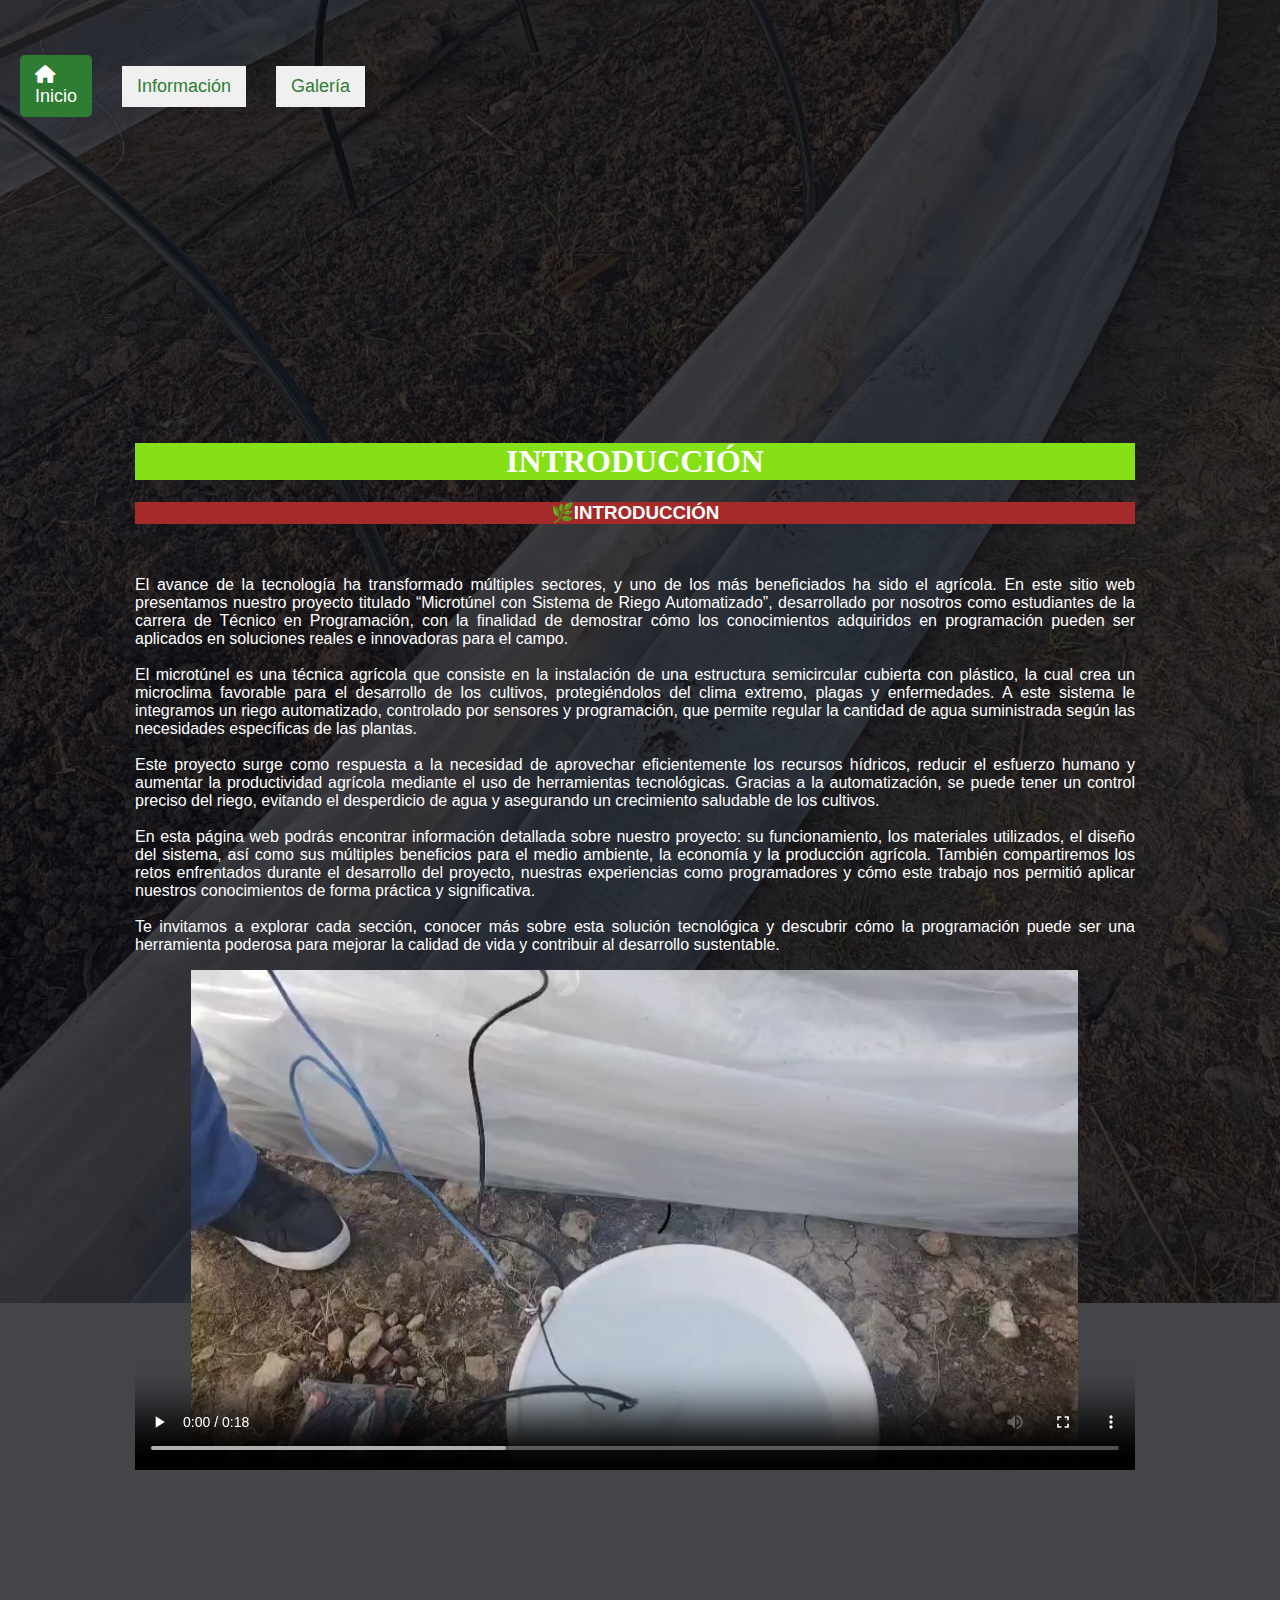
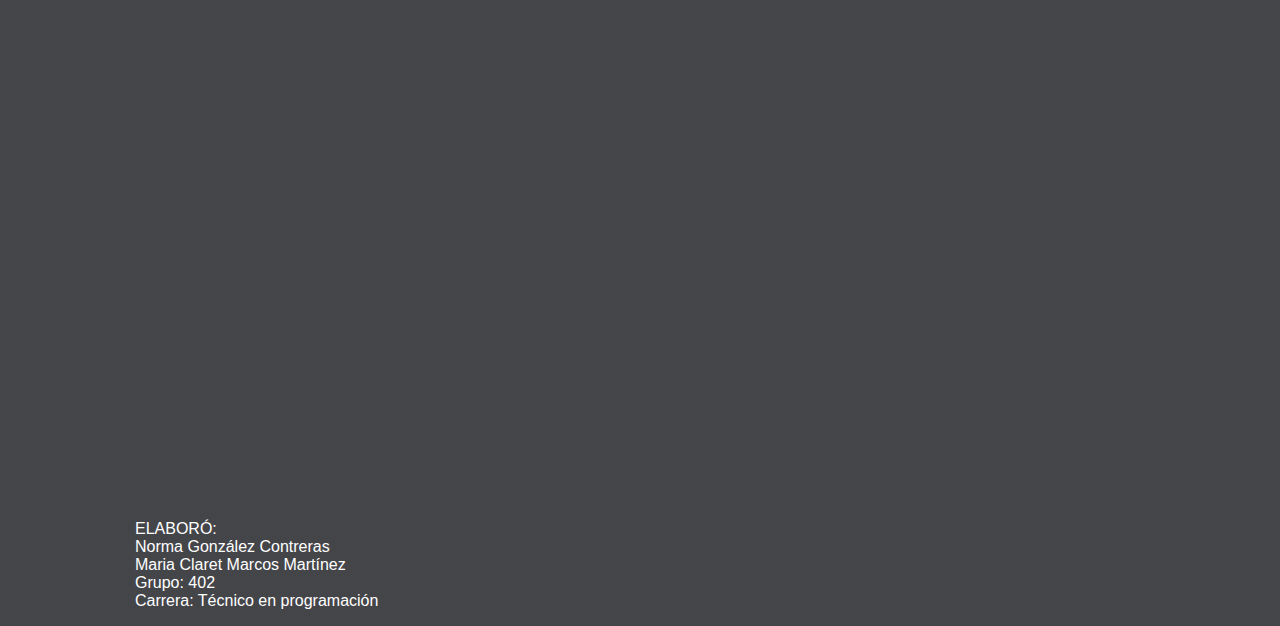
<file: index.html>
<!DOCTYPE html>
<html lang="en">
<head>
    <meta charset="UTF-8">
    <meta name="viewport" content="width=device-width, initial-scale=1.0">
    <title>Microtúnel Automatizado</title>
        <link rel="stylesheet" href="estilo.css">
        <link rel="stylesheet" href="https://cdnjs.cloudflare.com/ajax/libs/font-awesome/6.5.0/css/all.min.css">
</head>
</head>
<body>
        <div class="contenedor">
    <div class="encabezado">
  <nav>
    <a href="index.html" class="active">
      <i class="fas fa-home icono"></i>Inicio
    </a>
    <a href="informacion.html">Información</a>
    <a href="galeria.html">Galería</a>
  </nav>


        </div>



     
     
         <div class="cuerpo">

 <div class="contenedor3">
            
           
            
            <div class="derecho">
              
                   <h1>INTRODUCCIÓN</h1>
            <h3>🌿INTRODUCCIÓN</h3>
<br>
         <p> El avance de la tecnología ha transformado múltiples sectores, y uno de los más beneficiados ha sido el agrícola. En este sitio web presentamos nuestro proyecto titulado “Microtúnel con Sistema de Riego Automatizado”, desarrollado por nosotros como estudiantes de la carrera de Técnico en Programación, con la finalidad de demostrar cómo los conocimientos adquiridos en programación pueden ser aplicados en soluciones reales e innovadoras para el campo.
                <br>
<br>

El microtúnel es una técnica agrícola que consiste en la instalación de una estructura semicircular cubierta con plástico, la cual crea un microclima favorable para el desarrollo de los cultivos, protegiéndolos del clima extremo, plagas y enfermedades. A este sistema le integramos un riego automatizado, controlado por sensores y programación, que permite regular la cantidad de agua suministrada según las necesidades específicas de las plantas.
<br>
<br>

Este proyecto surge como respuesta a la necesidad de aprovechar eficientemente los recursos hídricos, reducir el esfuerzo humano y aumentar la productividad agrícola mediante el uso de herramientas tecnológicas. Gracias a la automatización, se puede tener un control preciso del riego, evitando el desperdicio de agua y asegurando un crecimiento saludable de los cultivos.
<br>
<br>

En esta página web podrás encontrar información detallada sobre nuestro proyecto: su funcionamiento, los materiales utilizados, el diseño del sistema, así como sus múltiples beneficios para el medio ambiente, la economía y la producción agrícola. También compartiremos los retos enfrentados durante el desarrollo del proyecto, nuestras experiencias como programadores y cómo este trabajo nos permitió aplicar nuestros conocimientos de forma práctica y significativa.
<br>
<br>

Te invitamos a explorar cada sección, conocer más sobre esta solución tecnológica y descubrir cómo la programación puede ser una herramienta poderosa para mejorar la calidad de vida y contribuir al desarrollo sustentable.
<br>
         </p> 
       <video width="1000" height="500" controls>
  <source src="Video de WhatsApp 2025-06-11 a las 08.49.08_7391925f.mp4" type="video/mp4">
  
</video>
<br>
<br>
<br>
<br>
<br>
<br>
<br>
<br>
<br>
<br>
<br>
<br>
<br>
<br><br>
<br>
<br>
<br>
<br>
<br>
<br>
<br>
<br>
<br>
<br>
<br>
<br>
<br>
<br>
<br>
<br>
<br><br>
<br>
<br>
<br>
 <p>ELABORÓ:
        <br>
        Norma González Contreras 
        <br>
        Maria Claret Marcos Martínez
        <br>Grupo: 402
        <br> Carrera: Técnico en programación
 </p>
         </div>
 </div>
         </div>
        </div>
        
</body>
</html>
</file>
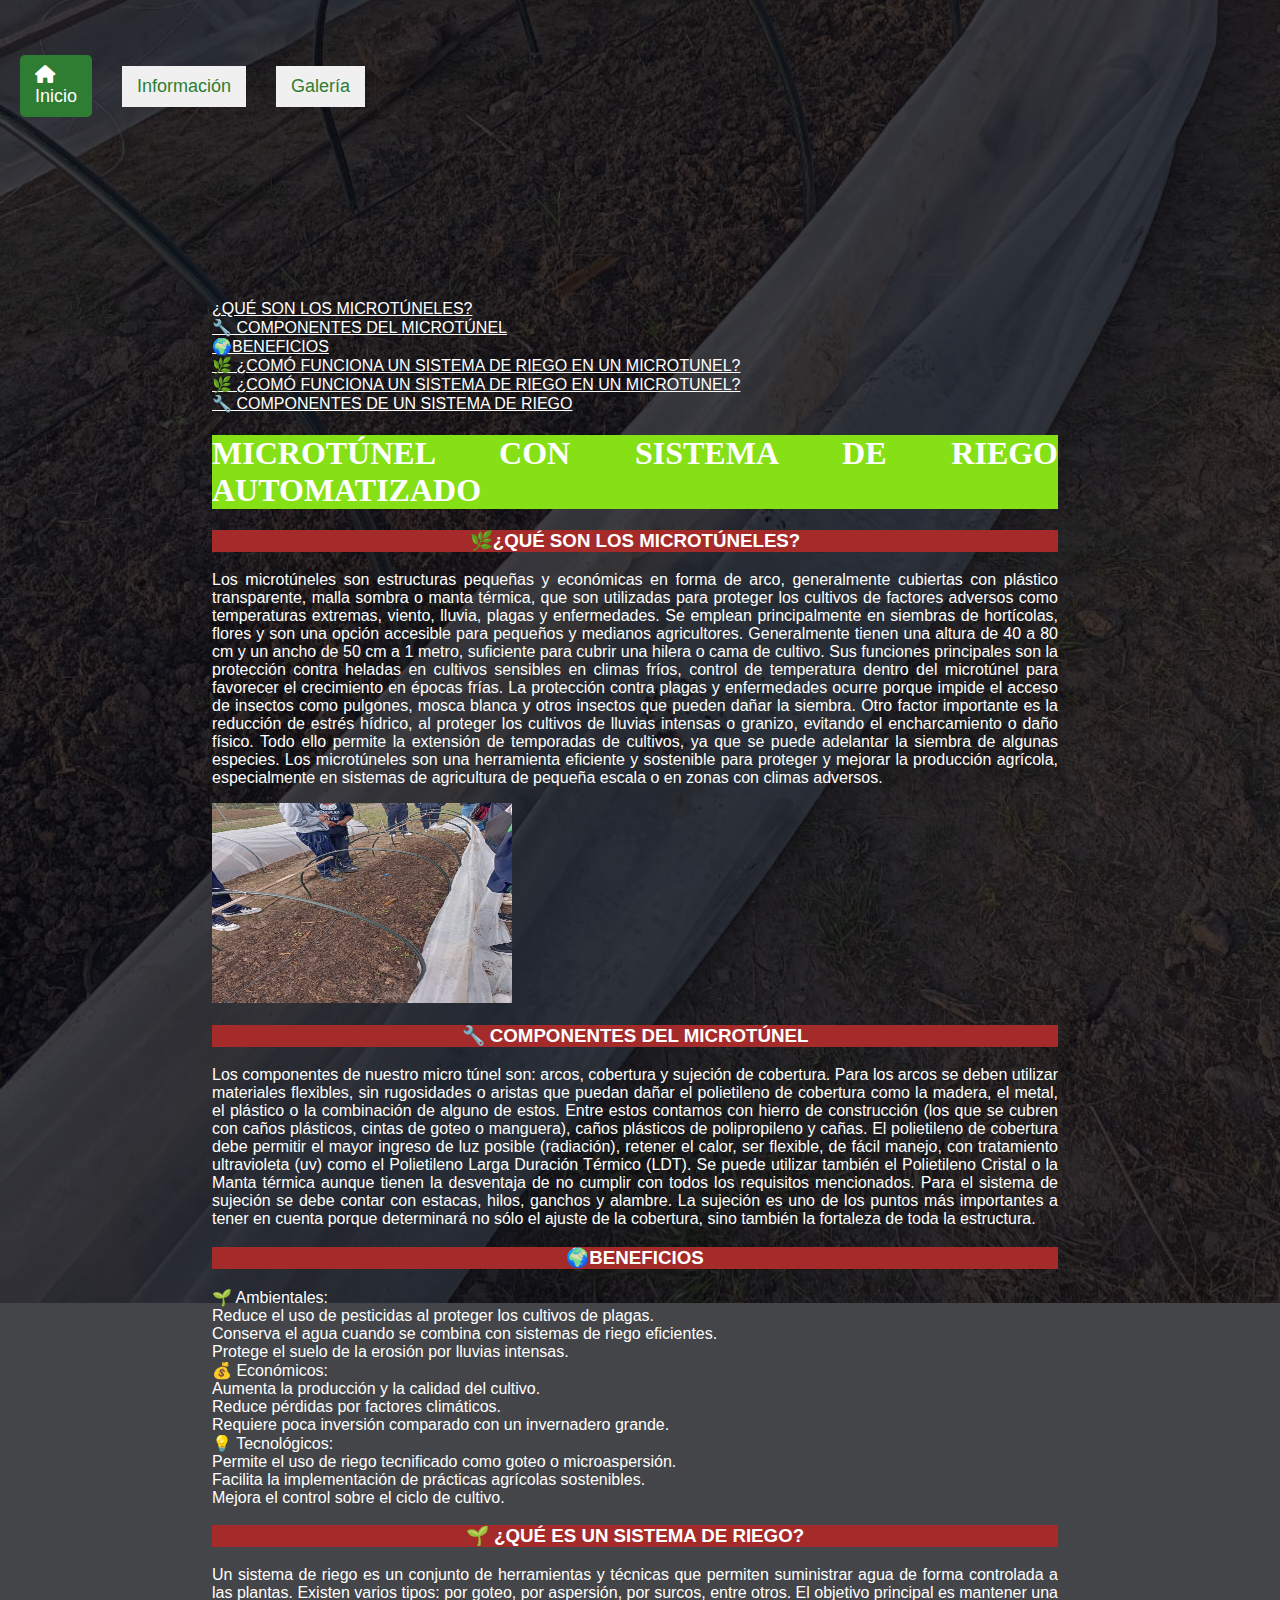
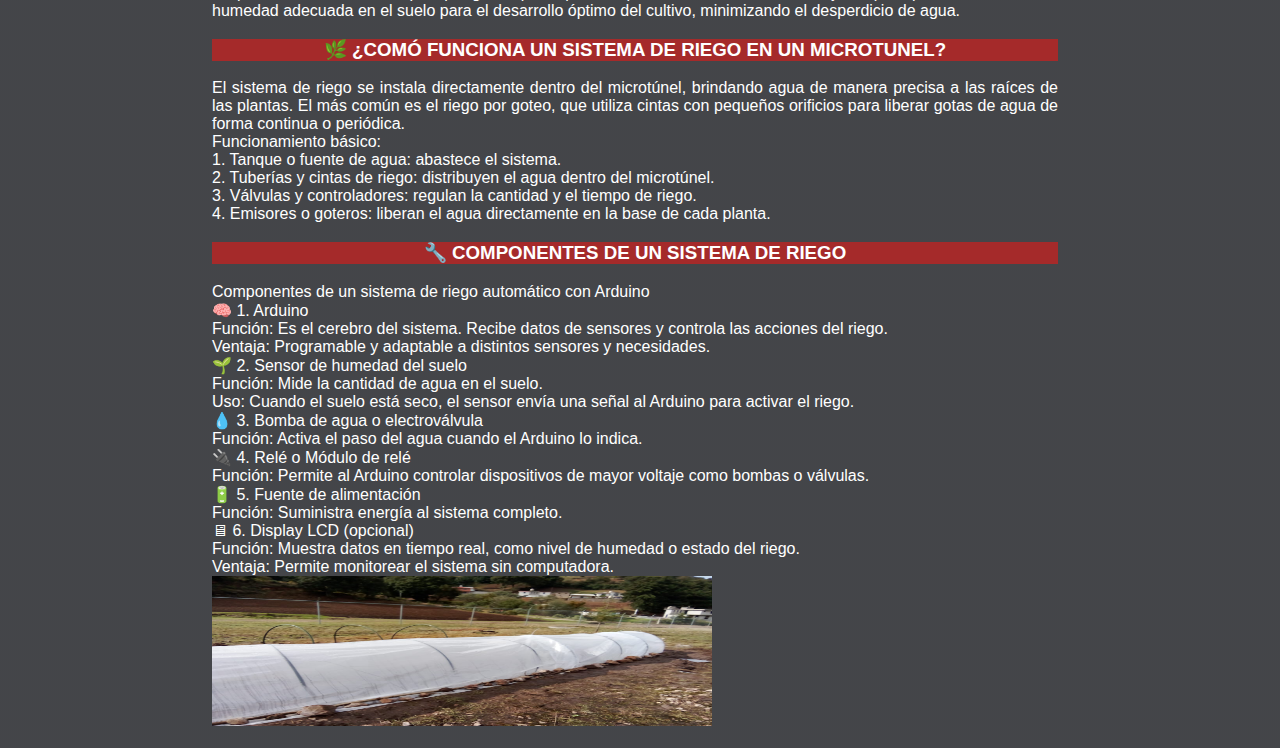
<file: informacion.html>
<!DOCTYPE html>
<html lang="en">
<head>
    <meta charset="UTF-8">
    <meta name="viewport" content="width=device-width, initial-scale=1.0">
    <title>Microtúnel Automatizado</title>
        <link rel="stylesheet" href="estilo.css">
        <link rel="stylesheet" href="https://cdnjs.cloudflare.com/ajax/libs/font-awesome/6.5.0/css/all.min.css">
</head>
</head>
<body>
        <div class="contenedor">
    <div class="encabezado">
  <nav>
    <a href="index.html" class="active">
      <i class="fas fa-home icono"></i>Inicio
    </a>
    <a href="informacion.html ">Información</a>
    <a href="galeria.html">Galería</a>
  </nav>


        </div>



     
         <div class="cuerpo">
            
           
            
            <div class="derecho">
              <a href="#definicion">¿QUÉ SON LOS MICROTÚNELES?</a>
              <br>
              <a href="#compo">🔧 COMPONENTES DEL MICROTÚNEL</a>
              <br>
              <a href="#beneficios">🌍BENEFICIOS</a>
              <br>

                <a href="#definicion2">🌿 ¿COMÓ FUNCIONA UN SISTEMA DE RIEGO EN UN MICROTUNEL?</a>
                <br>
              <a href="#compo1">🌿 ¿COMÓ FUNCIONA UN SISTEMA DE RIEGO EN UN MICROTUNEL?</a>
              <br>
              <a href="#beneficios1">🔧  COMPONENTES DE UN SISTEMA DE RIEGO</a>

                   <h1>MICROTÚNEL CON SISTEMA DE RIEGO AUTOMATIZADO</h1>
                   <a name="definicion"></a>
                   
            <h3>🌿¿QUÉ SON LOS MICROTÚNELES?</h3>

         <p>  Los microtúneles son estructuras pequeñas y económicas en forma de arco,
             generalmente cubiertas con plástico transparente, malla sombra o manta térmica,
              que son utilizadas para proteger los cultivos de factores adversos como temperaturas
               extremas, viento, lluvia, plagas y enfermedades.

Se emplean principalmente en siembras de hortícolas,
 flores y son una opción accesible para pequeños y medianos agricultores.
  Generalmente tienen una altura de 40 a 80 cm y un ancho de 50 cm a 1 metro,
   suficiente para cubrir una hilera o cama de cultivo.

Sus funciones principales son la protección contra heladas en cultivos sensibles 
en climas fríos, control de temperatura dentro del microtúnel para favorecer el
 crecimiento en épocas frías. La protección contra plagas y enfermedades ocurre 
 porque impide el acceso de insectos como pulgones, mosca blanca y otros insectos que pueden dañar la siembra.

Otro factor importante es la reducción de estrés hídrico, al proteger los cultivos
 de lluvias intensas o granizo, evitando el encharcamiento o daño físico. Todo ello
  permite la extensión de temporadas de cultivos, ya que se puede adelantar la siembra de algunas especies.

Los microtúneles son una herramienta eficiente y sostenible para proteger y mejorar 
la producción agrícola, especialmente en sistemas de agricultura de pequeña escala o en zonas con climas adversos. 
         </p> 
         <img src="riego19.jpg" alt="" width="300px" height="200px"> 
         <a name="compo"></a>
<h3>🔧 COMPONENTES DEL MICROTÚNEL</h3>
<p>
    
    Los componentes de nuestro micro túnel son: arcos, cobertura y sujeción de cobertura. Para los arcos se deben utilizar materiales flexibles, sin rugosidades o aristas que puedan dañar el polietileno de cobertura como la madera, el metal, el plástico o la combinación de alguno de estos. Entre estos contamos con hierro de construcción (los que se cubren con caños plásticos, cintas de goteo o manguera), caños plásticos de polipropileno y cañas.
    El polietileno de cobertura debe permitir el mayor ingreso de luz posible (radiación), retener el calor, ser flexible, de fácil manejo, con tratamiento ultravioleta (uv) como el Polietileno Larga Duración Térmico (LDT). Se puede utilizar también el Polietileno Cristal o la Manta térmica aunque tienen la desventaja de no cumplir con todos los requisitos mencionados.
    Para el sistema de sujeción se debe contar con estacas, hilos, ganchos y alambre. La sujeción es uno de los puntos más importantes a tener en cuenta porque determinará no sólo el ajuste de la cobertura, sino también la fortaleza de toda la estructura.

</p>
          
<a name="beneficios"></a>
                <h3>  🌍BENEFICIOS</h3>
🌱 Ambientales:
<br>

Reduce el uso de pesticidas al proteger los cultivos de plagas.
<br>
Conserva el agua cuando se combina con sistemas de riego eficientes.
<br>
Protege el suelo de la erosión por lluvias intensas.
<br>

💰 Económicos:
<br>
Aumenta la producción y la calidad del cultivo.
<br>
Reduce pérdidas por factores climáticos.
<br>
Requiere poca inversión comparado con un invernadero grande.
<br>

💡 Tecnológicos:
<br>
Permite el uso de riego tecnificado como goteo o microaspersión.
<br>
Facilita la implementación de prácticas agrícolas sostenibles.
<br>
Mejora el control sobre el ciclo de cultivo.
<br>
 <a name="definicion2"></a>
 <h3> 🌱 ¿QUÉ ES UN SISTEMA DE RIEGO?</h3>   
            Un sistema de riego es un conjunto de herramientas y técnicas que permiten suministrar agua de forma controlada a las plantas. Existen varios tipos: por goteo, por aspersión, por surcos, entre otros. El objetivo principal es mantener una humedad adecuada en el suelo para el desarrollo óptimo del cultivo, minimizando el desperdicio de agua.


 <a name="compo1"></a>
             <h3> 🌿 ¿COMÓ FUNCIONA UN SISTEMA DE RIEGO EN UN MICROTUNEL?</h3>
El sistema de riego se instala directamente dentro del microtúnel, brindando agua de manera precisa a las raíces de las plantas. El más común es el riego por goteo, que utiliza cintas con pequeños orificios para liberar gotas de agua de forma continua o periódica.
<br>
Funcionamiento básico:
<br>
1. Tanque o fuente de agua: abastece el sistema.
<br>

2. Tuberías y cintas de riego: distribuyen el agua dentro del microtúnel.
<br>

3. Válvulas y controladores: regulan la cantidad y el tiempo de riego.
<br>

4. Emisores o goteros: liberan el agua directamente en la base de cada planta.


<br>

<a name="beneficios1"></a>
             <h3> 🔧  COMPONENTES DE UN SISTEMA DE RIEGO</h3>
Componentes de un sistema de riego automático con Arduino
<br>
🧠 1. Arduino
<br>
Función: Es el cerebro del sistema. Recibe datos de sensores y controla las acciones del riego.
<br>
Ventaja: Programable y adaptable a distintos sensores y necesidades.
<br>
🌱 2. Sensor de humedad del suelo
<br>
Función: Mide la cantidad de agua en el suelo.
<br>
Uso: Cuando el suelo está seco, el sensor envía una señal al Arduino para activar el riego.
<br>
💧 3. Bomba de agua o electroválvula
<br>
Función: Activa el paso del agua cuando el Arduino lo indica.
<br>
🔌 4. Relé o Módulo de relé
<br>
Función: Permite al Arduino controlar dispositivos de mayor voltaje como bombas o válvulas.
<br>
🔋 5. Fuente de alimentación
<br>
Función: Suministra energía al sistema completo.
<br>
🖥 6. Display LCD (opcional)
<br>
Función: Muestra datos en tiempo real, como nivel de humedad o estado del riego.
<br>
Ventaja: Permite monitorear el sistema sin computadora.
<br>
  <img src="riego10.jpg" alt="" width="500px" height="150px"> 

<br>
<br>




         </div>
 </div>
         </div>
        
</body>
</html>
</file>
<file: estilo.css>
body {
  margin: 0;
  font-family: 'Poppins', sans-serif;
  background-color: #e0f2e0; /* verde claro de fondo */
     background: linear-gradient( rgba(5, 7, 12, 0.75),
     rgba(5, 7, 12, 0.75)),
      url(riego18.jpg) no-repeat center center fixed;
     background-size: cover;
     
}

nav {

  padding: 20px;
  display: flex;
  align-items: center;
  gap: 30px;
  
}

nav a {
  
  background-color: #f0f0f0; 
  color: white;
  text-decoration: none;
  color: #2e7d32; 
  font-size: 18px;
  padding: 10px 15px;
  transition: background-color 0.3s, color 0.3s;
  
}

nav a:hover {
  background-color: #81c784; 
  
  border-radius: 5px;
}

.active {
  background-color: #2e7d32; 
  color: white;
  border-radius: 5px;
}

.icono {
  margin-right: 8px;
}
.contenedor{
    display: grid;
    grid-template-columns: repeat(6, minmax(100px,1fr));
    grid-template-rows: repeat(10, minmax(50px,1fr));
    gap: 2px;
    color:black;
    

}
.encabezado{
    grid-column-start: 1;
    grid-column-end: 12;   
    grid-row-start: 1;
    grid-row-end: 2;
    display: grid;
     grid-template-columns: repeat(6, minmax(50px,1fr));
    grid-template-rows: 1fr;
     text-align: justify;
     color: w;
}
.cuerpo{
display: flex;
    align-items:center;
    justify-content: center; 
    height: 100vh; 
    text-align: justify;
    flex-direction: column;
       color:whitesmoke;
font-family: 'Franklin Gothic Medium', 'Arial Narrow', Arial, sans-serif;

    grid-column-start: 2;
    grid-column-end: 6;
    grid-row-start: 6;
    grid-row-end: 25;
}

h3{
    background-color: brown;
    display: flex;
    align-items:center;
    justify-content: center; 


}
h1{
   display: flex;
    align-items:center;
    justify-content: center; 

   background-color: rgb(133, 224, 22);
      font-family: Georgia, 'Times New Roman', Times, serif;
}
.derecho{
  text-align: justify;  
}
.abajo{
     
    text-align: justify;
}
.abajo1{
      
     
    text-align: justify;
  
  
}
.contenedor2{
    width: 80vw;
    margin: auto;
    display: grid;
    grid-gap: 30px;
    grid-template-columns: repeat(auto-fill,300px);
    grid-auto-rows: 300px;

 
}
.item{
    border-radius: 10px;
    text-align: center;
}
.tarjeta{
    border-radius: 10px;
    width: 100%;
    height: 50%;
    box-shadow: 0 10px 10px #98a2bc;
}
.h1{
    background-color: #2e7d32;
}
.Con{
        
    text-align: justify;
}
.contenedor4{
    text-align: justify;
    
}

.cuerpo,
.cuerpo h1,
.cuerpo h2,
.cuerpo h3,
.cuerpo p,
.cuerpo a,
.cuerpo div {
    color: rgb(255, 255, 255);
   

}
</file>
